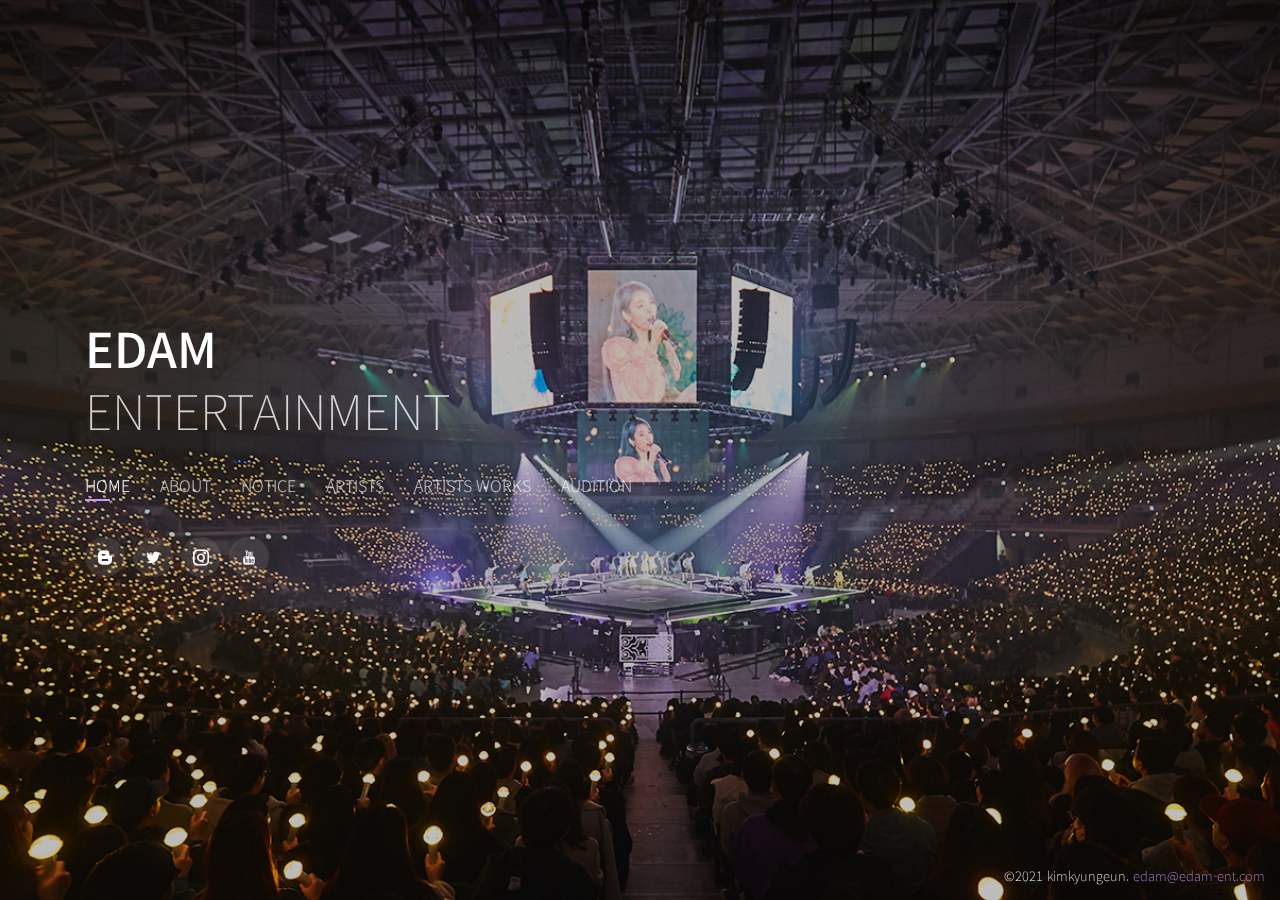
<file: index.html>
<!DOCTYPE html>
<html lang="ko">

<head>
  <meta charset="utf-8">
  <meta content="width=device-width, initial-scale=1.0" name="viewport">

  <title>EDAM</title>
  <meta content="" name="description">
  <meta content="" name="keywords">

  <!-- Favicons -->
  <!-- <link href="assets/img/favicon.png" rel="icon">
  <link href="assets/img/apple-touch-icon.png" rel="apple-touch-icon"> -->

  <!-- Google Fonts -->
  <link href="https://fonts.googleapis.com/css2?family=Noto+Sans+KR:wght@100;300;400;500;700;900&display=swap" rel="stylesheet">
  
  <!-- Vendor CSS Files -->
  <link href="assets/vendor/bootstrap/css/bootstrap.min.css" rel="stylesheet">
  <link href="assets/vendor/icofont/icofont.min.css" rel="stylesheet">
  <link href="assets/vendor/remixicon/remixicon.css" rel="stylesheet">
  <link href="assets/vendor/owl.carousel/assets/owl.carousel.min.css" rel="stylesheet">
  <link href="assets/vendor/boxicons/css/boxicons.min.css" rel="stylesheet">
  <!-- <link href="assets/vendor/aos/aos.css" rel="stylesheet"> -->
  <link href="assets/vendor/venobox/venobox.css" rel="stylesheet">

  <!-- Template Main CSS File -->
  <link href="assets/css/style.css" rel="stylesheet">
</head>

<body>

  <!-- ======= Header ======= -->
  <header id="header" class="header-tops">
    <div class="container">

      <h1><a href="index.html">EDAM</a></h1>
      <h2>ENTERTAINMENT</h2>

      <nav class="nav-menu d-none d-lg-block">
        <ul>
          <li class="active"><a href="#header">Home</a></li>
          <li><a href="#about">About</a></li>
          <li><a href="#notice">Notice</a></li>
          <li><a href="#artists">Artists</a></li>
          <li><a href="#portfolio">Artists works</a></li>
          <li><a href="#contact">AUDITION</a></li>
        </ul>
      </nav><!-- .nav-menu -->

      <div class="social-links">
        <a href="https://m.post.naver.com/edament" class="naver_post"><i class="icofont-blogger"></i></a>
        <a href="https://twitter.com/edam_ent" class="twitter"><i class="icofont-twitter"></i></a>
        <a href="https://www.instagram.com/EDAM.Official/" class="instagram"><i class="icofont-instagram"></i></a>
        <a href="https://www.youtube.com/c/EdamEnt" class="linkedin"><i class="icofont-youtube"></i></a>
      </div>
    </div>
  </header><!-- End Header -->
  <!-- 슬라이드 배경 추가-->
  <div id="visual" class="carousel slide" data-ride="carousel">
    <!-- 도트 컨트롤러 -->
    <!-- <ul class="carousel-indicators">
      <li data-target="#visual" data-slide-to="0" class="active"></li>
      <li data-target="#visual" data-slide-to="1"></li>
    </ul> -->
    <div class="carousel-inner">
      <div class="carousel-item active">
      </div>
      <div class="carousel-item">
        <img src="assets/img/slide1.jpg" alt="아이유">
      </div>
      <div class="carousel-item">
        <img src="assets/img/slide2.jpg" alt="신세경">  
      </div>
      <!-- 좌/우 컨트롤러 -->
      <!-- <a class="carousel-control-prev" href="#demo" data-slide="prev">
        <span class="carousel-control-prev-icon"></span>
      </a>
      <a class="carousel-control-next" href="#demo" data-slide="next">
        <span class="carousel-control-next-icon"></span>
      </a> -->
    </div>
  </div>

  <!-- ======= About Section ======= -->
  <section id="about" class="about">
    <div class="about-me container">

      <div class="section-title">
        <h2>EDAM ENTERTAINMENT</h2>
        <p>About</p>
      </div>

      <div class="row">
        <div class="col-lg-12 pt-4 pt-lg-0 content">
          <p>
            EDAM은 MADE를 거꾸로 나열한 것이며<br/>순수 한글말로 이다음의 새로운 세상을 만들어 나가겠다는 의지가 담겨있습니다.
          </p>
          <p>
            뻔한 생각을 뒤집어 시대를 뛰어넘는 새로운 엔터테인먼트 산업을 지향하며,<br/>
            사랑받는 것을 넘어 사랑을 줄 수 있고<br/><br/>

            꿈꾸는 것을 넘어 꿈을 실현할 수 있고<br/>
            어떤 것보다 사람을 먼저 위하는<br/>
            Global 엔터테인먼트 비즈니스를 선도하고 있습니다.
          </p>
          <p>
            그런 가치로운 곳이 이담이 될 수 있도록<br/>이다음의 세상을 아름답게 메이드 하는 EDAM으로 발돋움할 것입니다.
          </p>
        </div>
      </div>
    </div>
  </section><!-- End About Section -->

  <!-- ======= Notice Section ======= -->
  <section id="notice" class="notice">
    <div class="container">

      <div class="section-title">
        <h2>EDAM ENTERTAINMENT</h2>
        <p>Notice</p>
      </div>

      <div class="row">
        <div class="col-lg-6">
          <h3 class="resume-title">2021.07</h3>
          <div class="resume-item pb-0">
            <h4>[공지] Welcome to EDAM, Shin SaeKyeong</h4>
            <h5><a href="#">+더보기</a></h5>
          </div>

          <h3 class="resume-title">2021.04</h3>
          <div class="resume-item">
            <h4>[공지] IU 5th Album 'LILAC' PHOTO BOOK & POSTER 예약 판매</h4>
            <p>
              [예약 기간] 2021년 4월 23일(금) 16:00 ~ 5월 7일(금) 24:00<br/>
              [제품 발송] 6월 15일(화)부터 순차 발송 (변경 시 별도 공지)<br/>
              [PHOTO BOOK 제품 구성]<br/><br/>

              * 앨범 미공개 사진 및 메이킹으로 구성되어 있습니다.<br/><br/>

              - PHOTO BOOK (185*255mm / 200P)<br/>
              - MAKING PHOTO BOOK (165*215mm / 24p)<br/>
              - TRANSPARENT PHOTO CARD (90*60mm / 1TYPE)<br/>
              - HIDDEN CARD (100*70mm / 3TYPES / RANDOM1)<br/><br/>

              [POSTER 제품 구성]<br/>
              - POSTER (420*594mm / 1SET 3SHEETS)
            </p>
            <h5><a href="#">+더보기</a></h5>
          </div>
        </div>
        <div class="col-lg-6">
          <h3 class="resume-title">2021.03</h3>
          <div class="resume-item">
            <h4>[공지] IU 5th Album 'LILAC' 발매 안내</h4>
            <p>‘아이유(IU)’ 정규 5집 [LILAC]<br/>
              “안녕 꽃잎 같은 안녕”<br/>
              “내 맘에 아무 의문이 없어 난 이 다음으로 가요”<br/>
              20대의 마지막에 대해 화려한 ‘인사’를 예고했던 아이유가 봄 내음과 함께 다섯 번째 정규앨범 [LILAC]으로 돌아왔다. 4년 만에 선보이는 정규앨범 [LILAC]은 스무 살의 솔직하고 풋풋한 감성을 담아 발표했던 20대의 첫 앨범 [스무 살의 봄]과는 달리, 지금껏 지나온 20대를 10개의 트랙에 다채로운 시각으로 풀어내 그동안의 성숙해진 감성을 오롯...
            </p>
            <h5><a href="#">+더보기</a></h5>
          </div>
          <h3 class="resume-title">2020.11</h3>
          <div class="resume-item">
            <h4>[공지] IU 2021 시즌그리팅 예약 판매</h4>
            <p>
              [ 상품 정보 ]<br/>
              * 본 상품은 예약 판매 상품입니다.<br/>
              * 예약 판매일 : 2020년 11월 13일 (금) ~ 2020년 11월 27일 (금)<br/>
              * 정식 발매일 : 2020년 12월 22일 (화)<br/>
              * 판매처 : madeedam.com (madeEDAM 단독 판매)<br/>
            </p>
            <h5><a href="#">+더보기</a></h5>
          </div>
        </div>
      </div>
    </div>
  </section><!-- End Resume Section -->

  <!-- ======= Artists Section ======= -->
  <section id="artists" class="artists">
    <div class="container">

      <div class="section-title">
        <h2>EDAM ENTERTAINMENT</h2>
        <p>Artists</p>
      </div>

      <div class="row">
        <div class="col-lg-4 col-md-6 portfolio-item">
          <div class="artists-wrap">
            <img src="assets/img/portfolio/iu_photo.jpeg" class="img-fluid" alt="아이유프로필사진">
            <div class="portfolio-info">
              <h4>아이유(IU)</h4>
              <p>가수, 탤런트</p>
              <div class="portfolio-links">
                <a href="assets/img/portfolio/iu_photo.jpeg" class="venobox" title="아이유(IU)"><i class="bx bx-plus"></i></a>
                <a href="iu_details.html" data-vbtype="iframe" class="venobox" title="Profile"><i class="bx bx-link"></i></a>
              </div>
            </div>
          </div>
        </div>

        <div class="col-lg-4 col-md-6 portfolio-item">
          <div class="artists-wrap">
            <img src="assets/img/portfolio/ssk_photo.jpeg" class="img-fluid" alt="신세경프로필사진">
            <div class="portfolio-info">
              <h4>신세경</h4>
              <p>탤런트</p>
              <div class="portfolio-links">
                <a href="assets/img/portfolio/ssk_photo.jpeg" class="venobox" title="신세경"><i class="bx bx-plus"></i></a>
                <a href="ssk_details.html" data-vbtype="iframe" class="venobox" title="Profile"><i class="bx bx-link"></i></a>
              </div>
            </div>
          </div>
        </div>
      </div>

    </div>
  </section><!-- End Services Section -->

  <!-- ======= Portfolio Section ======= -->
  <section id="portfolio" class="portfolio">
    <div class="container">

      <div class="section-title">
        <h2>EDAM ENTERTAINMENT</h2>
        <p>Artists works</p>
      </div>

      <div class="row">
        <div class="col-lg-12 d-flex justify-content-center">
          <ul id="portfolio-flters">
            <li data-filter="*" class="filter-active">All</li>
            <li data-filter=".filter-album">Album</li>
            <li data-filter=".filter-drama">Drama</li>
            <li data-filter=".filter-movie">Movie</li>
          </ul>
        </div>
      </div>

      <div class="row portfolio-container">

        <div class="col-lg-4 col-md-6 portfolio-item filter-album">
          <div class="portfolio-wrap">
            <img src="assets/img/portfolio/album.jpg" class="img-fluid" alt="아이유_앨범_라일락">
            <div class="portfolio-info">
              <h4>정규 5집 IU 5th Album 'LILAC'</h4>
              <p>IU</p>
              <p>2021.03.25</p>
              <div class="portfolio-links">
                <a href="assets/img/portfolio/album.jpg" data-gall="portfolioGallery" class="venobox" title="아이유_앨범_라일락"><i class="bx bx-plus"></i></a>
                <!-- <a href="portfolio-details.html" data-gall="portfolioDetailsGallery" data-vbtype="iframe" class="venobox" title="IU_라일락"><i class="bx bx-link"></i></a> -->
              </div>
            </div>
          </div>
        </div>

        <div class="col-lg-4 col-md-6 portfolio-item filter-album">
          <div class="portfolio-wrap">
            <img src="assets/img/portfolio/album2.jpg" class="img-fluid" alt="IU_앨범_에잇">
            <div class="portfolio-info">
              <h4>디지털 싱글 에잇]</h4>
              <p>IU(Prod.&Feat. SUGA of BTS)</p>
              <p>2020.05.06</p>
              <div class="portfolio-links">
                <a href="assets/img/portfolio/album2.jpg" data-gall="portfolioGallery" class="venobox" title="아이유_앨범_에잇"><i class="bx bx-plus"></i></a>
              </div>
            </div>
          </div>
        </div>

        <div class="col-lg-4 col-md-6 portfolio-item filter-drama">
          <div class="portfolio-wrap">
            <img src="assets/img/portfolio/drama1.jpg" class="img-fluid" alt="드라마_호텔델루나">
            <div class="portfolio-info">
              <h4>tvN 토일드라마 [호텔 델루나]</h4>
              <p>‘장만월(이지은)’역</p>
              <p>2019</p>
              <div class="portfolio-links">
                <a href="assets/img/portfolio/drama1.jpg" data-gall="portfolioGallery" class="venobox" title="호텔델루나"><i class="bx bx-plus"></i></a>
              </div>
            </div>
          </div>
        </div>

        <div class="col-lg-4 col-md-6 portfolio-item filter-movie">
          <div class="portfolio-wrap">
            <img src="assets/img/portfolio/movie1.jpeg" class="img-fluid" alt="넥플릭스_페르소나">
            <div class="portfolio-info">
              <h4>NETFLIX [페르소나]러브 세트</h4>
              <p>러브 세트 ‘IU’역<br/>썩지 않게 아주 오래 ‘은’ 역<br/>밤을 걷다 ‘지은’ 역<br/>키스가 죄 ‘한나’ 역</p>
              <p>2019</p>
              <div class="portfolio-links">
                <a href="assets/img/portfolio/movie1.jpeg" data-gall="portfolioGallery" class="venobox" title="페르소나"><i class="bx bx-plus"></i></a>
              </div>
            </div>
          </div>
        </div>

        <div class="col-lg-4 col-md-6 portfolio-item filter-drama">
          <div class="portfolio-wrap">
            <img src="assets/img/portfolio/drama3.jpeg" class="img-fluid" alt="런온">
            <div class="portfolio-info">
              <h4>JTBC 수목드라마 [런 온]</h4>
              <p>‘오미주(신세경)’ 역</p>
              <p>2020</p>
              <div class="portfolio-links">
                <a href="assets/img/portfolio/drama3.jpeg" data-gall="portfolioGallery" class="venobox" title="런 온"><i class="bx bx-plus"></i></a>
              </div>
            </div>
          </div>
        </div>

        <div class="col-lg-4 col-md-6 portfolio-item filter-drama">
          <div class="portfolio-wrap">
            <img src="assets/img/portfolio/drama2.jpeg" class="img-fluid" alt="나의아저씨">
            <div class="portfolio-info">
              <h4>tvN 수목드라마 [나의 아저씨]</h4>
              <p>‘이지안(이지은)’ 역</p>
              <div class="portfolio-links">
                <a href="assets/img/portfolio/drama2.jpeg" data-gall="portfolioGallery" class="venobox" title="나의아저씨"><i class="bx bx-plus"></i></a>
              </div>
            </div>
          </div>
        </div>

        <div class="col-lg-4 col-md-6 portfolio-item filter-drama">
          <div class="portfolio-wrap">
            <img src="assets/img/portfolio/drama4.jpeg" class="img-fluid" alt="신입사관구해령">
            <div class="portfolio-info">
              <h4>MBC 수목 미니시리즈 [신입사관 구해령]</h4>
              <p>‘구해령(신세경)’ 역</p>
              <p>2019</p>
              <div class="portfolio-links">
                <a href="assets/img/portfolio/drama4.jpeg" data-gall="portfolioGallery" class="venobox" title="신입사관구해령"><i class="bx bx-plus"></i></a>
              </div>
            </div>
          </div>
        </div>

        <div class="col-lg-4 col-md-6 portfolio-item filter-album">
          <div class="portfolio-wrap">
            <img src="assets/img/portfolio/album3.jpg" class="img-fluid" alt="IU_러브포엠">
            <div class="portfolio-info">
              <h4>미니 5집 Love poem</h4>
              <p>IU</p>
              <p>2019.11.18</p>
              <div class="portfolio-links">
                <a href="assets/img/portfolio/album3.jpg" data-gall="portfolioGallery" class="venobox" title="아이유_앨범_러브포엠"><i class="bx bx-plus"></i></a>
              </div>
            </div>
          </div>
        </div>
      </div>

    </div>
  </section><!-- End Portfolio Section -->

  <!-- ======= Contact Section ======= -->
  <section id="contact" class="contact">
    <div class="container">

      <div class="section-title">
        <h2>EDAM ENTERTAINMENT</h2>
        <p>Audition</p>
      </div>

      <div class="row">
        <div class="col-md-12 d-flex align-items-stretch audi-info">
          <p class="text-center">뻔한 생각을 뒤집어 시대를 뛰어넘는 EDAM엔터테인먼트에서<br>
            다재다능한 아티스트를 기다리고 있습니다. 많은 참여 바랍니다</p>
        </div>

        <ul class="nav nav-tabs">
          <li class="nav-item">
            <a class="nav-link active" data-toggle="tab" href="#audition_info">지원안내</a>
          </li>
          <li class="nav-item">
            <a class="nav-link" data-toggle="tab" href="#faq">FAQ</a>
          </li>
        </ul>
      
        <!-- Tab panes -->
        <div class="tab-content col-md-12">
          <div id="audition_info" class="container tab-pane active"><br>
                <h3>오디션 지원 안내</h3>
                <ul>
                  <li><strong>지원 기간</strong> 수시접수</li>
                  <li><strong>지원 자격</strong> 국적, 성별, 학력, 나이 제한 없음</li>
                  <li><strong>지원 방법</strong> 이메일 접수 audition@edam-ent.com</li>
                </ul>
                <p> 이메일 접수 시 메일 제목은 ‘[EDAM오디션/오디션 지원 분야(가수or연기)] 이름_생년월일’ 통일<br><br>
                  ex) [EDAM오디션/가수] 홍길동_990101 / [EDAM오디션/연기] 홍길동_990101<br><br>
                  <strong class="text-danger">*직접 방문 접수는 받지 않고 있습니다.</strong>
                </p>
              <div class="col-lg-6 audicheck">
                <h5>가수</h5>
                <ul>
                  <li><i class="icofont-check-alt"></i>가요 1곡 / 팝송 1곡 가창 영상 (자유곡 / 총 2곡)</li>
                  <li>각 10분 이내 영상 파일 *MP4/MOV/AVI 형식 / 50mb 미만</li>
                  <li>음질이 불량하거나, 영상의 포커스가 맞지 않는 영상은 업로드를 피해주시기 바랍니다.</li>
                  <li><i class="icofont-check-alt"></i>프로필 이미지</li>
                  <li>정면 상반신 이미지 *JPG/GIF/PNG 형식</li>
                  <li>리터치 하지 않은 원본 사진 첨부 필수</li>
                  <li>(선택사항) 댄스, 악기 연주 등 특기를 보여줄 수 있는 영상</li>
                </ul>
              </div>
              <div class="col-lg-6 audicheck">
                <h5>연기</h5>
                <ul>
                  <li><i class="icofont-check-alt"></i>자유 연기 영상 (장르 제한 없음)</li>
                  <li>10분 이내 영상 파일 *MP4/MOV/AVI 형식 / 50mb 미만</li>
                  <li>음질이 불량하거나, 영상의 포커스가 맞지 않는 영상은 업로드를 피해주시기 바랍니다.</li>
                  <li><i class="icofont-check-alt"></i>프로필 이미지</li>
                  <li>정면 클로즈업 이미지/상반신 정면, 좌, 우 이미지/전신 이미지 (총 5장)<br/>*JPG/GIF/PNG 형식</li>
                  <li>리터치 하지 않은 원본 사진 첨부 필수</li>
                  <li>(선택사항) 댄스, 악기 연주 등 특기를 보여줄 수 있는 영상</li>
                </ul>  
              </div>
          </div>

          <div id="faq" class="container tab-pane fade faq">
            <div class="faq-list col-md-12">
              <ul>
                <li data-aos="fade-up">
                  <a data-toggle="collapse" class="collapse" href="#faq-list-1">오디션 지원 결과는 언제 알 수 있나요? <i class="bx bx-chevron-down icon-show"></i><i class="bx bx-chevron-up icon-close"></i></a>
                  <div id="faq-list-1" class="collapse show" data-parent=".faq-list">
                    <p>
                      오디션 담당자가 지원 서류 확인 후, 합격자에 한해 개별 연락 드립니다. 
                    </p>
                  </div>
                </li>
    
                <li data-aos="fade-up" data-aos-delay="100">
                  <a data-toggle="collapse" href="#faq-list-2" class="collapsed">이메일 접수 수신 확인이 되지 않습니다. <i class="bx bx-chevron-down icon-show"></i><i class="bx bx-chevron-up icon-close"></i></a>
                  <div id="faq-list-2" class="collapse" data-parent=".faq-list">
                    <p>
                      오디션 메일 계정은 보안에 따라 수신 확인이 되지 않을 수 있습니다만, 보내주시는 지원서들은 빠짐없이 확인하고 있으니 염려 않으셔도 됩니다.
                    </p>
                  </div>
                </li>
    
                <li data-aos="fade-up" data-aos-delay="200">
                  <a data-toggle="collapse" href="#faq-list-3" class="collapsed">해외 지원자도 접수 가능한가요? <i class="bx bx-chevron-down icon-show"></i><i class="bx bx-chevron-up icon-close"></i></a>
                  <div id="faq-list-3" class="collapse" data-parent=".faq-list">
                    <p>
                      네, 가능합니다. 국내 지원자들과 동일하게 지원 서류 작성하여 필수 자료와 함께 보내주세요.
                    </p>
                  </div>
                </li>
    
                <li data-aos="fade-up" data-aos-delay="300">
                  <a data-toggle="collapse" href="#faq-list-4" class="collapsed">만 14세 미만은 오디션 지원이 불가한가요? <i class="bx bx-chevron-down icon-show"></i><i class="bx bx-chevron-up icon-close"></i></a>
                  <div id="faq-list-4" class="collapse" data-parent=".faq-list">
                    <p>
                      지원 가능하나, 만 14세 미만 청소년 지원자는 법정 대리인의 정보와 오디션 동의서 확인 해주셔야 합니다.
                    </p>
                  </div>
                </li>
    
                <li data-aos="fade-up" data-aos-delay="400">
                  <a data-toggle="collapse" href="#faq-list-5" class="collapsed">여러 분야에 지원 할 수 있나요? <i class="bx bx-chevron-down icon-show"></i><i class="bx bx-chevron-up icon-close"></i></a>
                  <div id="faq-list-5" class="collapse" data-parent=".faq-list">
                    <p>
                      가능합니다. 지원서에 표기해주시고, 필수 자료를 충분히 보내주시기 바랍니다.
                    </p>
                  </div>
                </li>
    
              </ul>
            </div>
          </div>
        </div>
      </div>
      </div>

    </div>
  </section><!-- End Contact Section -->

  <div class="credits">
    &copy;2021 kimkyungeun. <a href="#">edam@edam-ent.com</a>
  </div>

  <!-- Vendor JS Files -->
  <script src="assets/vendor/jquery/jquery.min.js"></script>
  <script src="assets/vendor/bootstrap/js/bootstrap.bundle.min.js"></script>
  <script src="assets/vendor/jquery.easing/jquery.easing.min.js"></script>
  <script src="assets/vendor/php-email-form/validate.js"></script>
  <script src="assets/vendor/waypoints/jquery.waypoints.min.js"></script>
  <script src="assets/vendor/counterup/counterup.min.js"></script>
  <script src="assets/vendor/owl.carousel/owl.carousel.min.js"></script>
  <script src="assets/vendor/isotope-layout/isotope.pkgd.min.js"></script>
  <!-- <script src="assets/vendor/aos/aos.js"></script> -->
  <script src="assets/vendor/venobox/venobox.min.js"></script>
  


  <!-- Template Main JS File -->
  <script src="assets/js/main.js"></script>

</body>

</html>
</file>
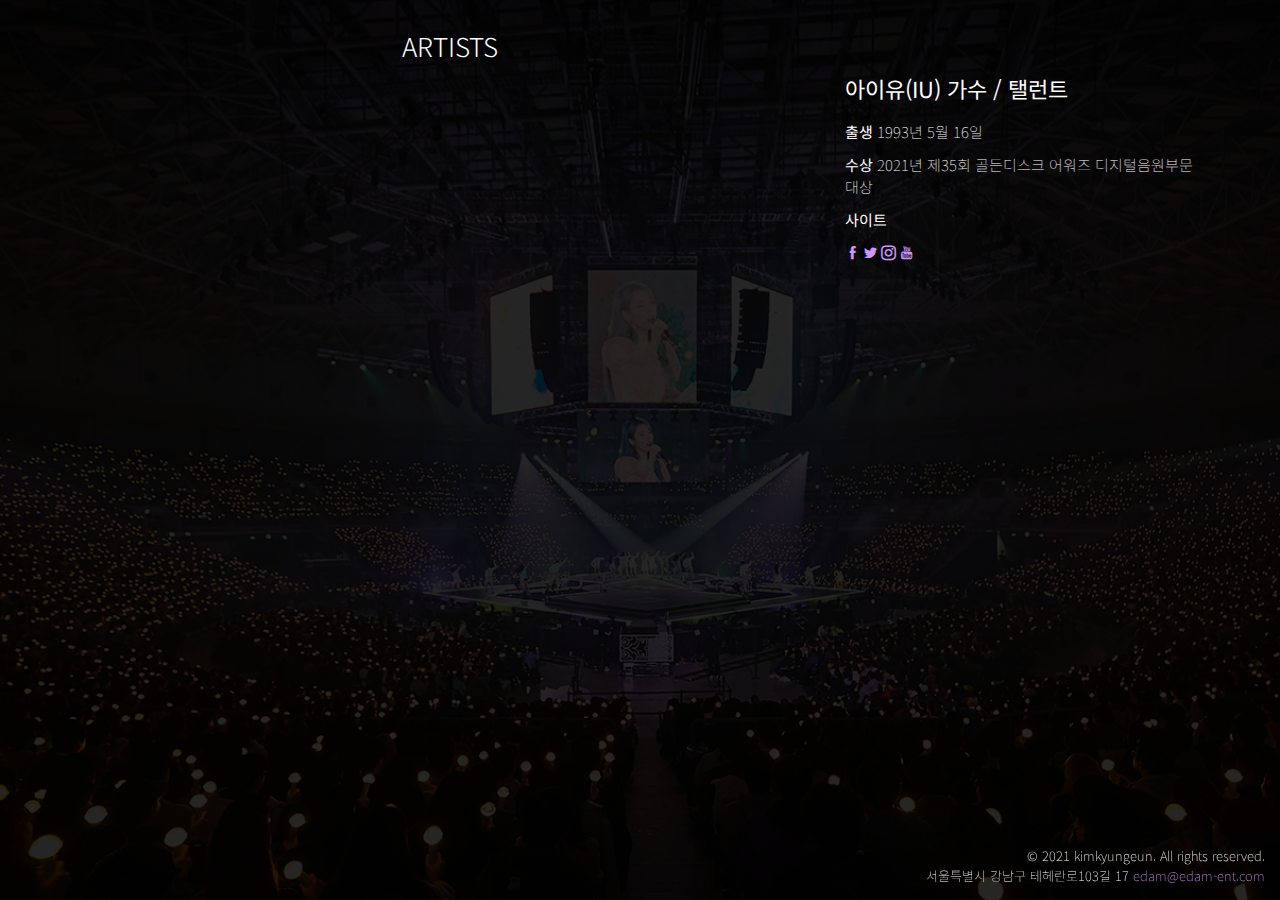
<file: iu_details.html>
<!DOCTYPE html>
<html lang="ko">

<head>
  <meta charset="utf-8">
  <meta content="width=device-width, initial-scale=1.0" name="viewport">

  <title>EDAM</title>
  <meta content="" name="description">
  <meta content="" name="keywords">

  <!-- Favicons -->
  <link href="assets/img/favicon.png" rel="icon">
  <link href="assets/img/apple-touch-icon.png" rel="apple-touch-icon">

  <!-- Google Fonts -->
  <!-- <link href="https://fonts.googleapis.com/css?family=Open+Sans:300,300i,400,400i,600,600i,700,700i|Raleway:300,300i,400,400i,500,500i,600,600i,700,700i|Poppins:300,300i,400,400i,500,500i,600,600i,700,700i" rel="stylesheet"> -->
  <link href="https://fonts.googleapis.com/css2?family=Noto+Sans+KR:wght@100;300;400;500;700;900&display=swap" rel="stylesheet">
  <!-- Vendor CSS Files -->
  <link href="assets/vendor/bootstrap/css/bootstrap.min.css" rel="stylesheet">
  <link href="assets/vendor/icofont/icofont.min.css" rel="stylesheet">
  <link href="assets/vendor/remixicon/remixicon.css" rel="stylesheet">
  <link href="assets/vendor/owl.carousel/assets/owl.carousel.min.css" rel="stylesheet">
  <link href="assets/vendor/boxicons/css/boxicons.min.css" rel="stylesheet">
  <link href="assets/vendor/venobox/venobox.css" rel="stylesheet">

  <!-- Template Main CSS File -->
  <link href="assets/css/style.css" rel="stylesheet">

  <!-- =======================================================
  * Template Name: Personal - v2.5.1
  * Template URL: https://bootstrapmade.com/personal-free-resume-bootstrap-template/
  * Author: BootstrapMade.com
  * License: https://bootstrapmade.com/license/
  ======================================================== -->
</head>

<body>

  <main id="main">

    <!-- ======= Portfolio Details ======= -->
    <div id="portfolio-details" class="portfolio-details">
      <div class="container">

        <div class="row">

          <div class="col-lg-8">
            <h2 class="portfolio-title">Artists</h2>
            <div class="owl-carousel portfolio-details-carousel photo-slide">
              <img src="assets/img/portfolio/iu_1.jpg" class="img-fluid" alt="iu_1">
              <img src="assets/img/portfolio/iu_2.jpg" class="img-fluid" alt="iu_2">
              <img src="assets/img/portfolio/iu_3.jpg" class="img-fluid" alt="iu_3">
              <img src="assets/img/portfolio/iu_4.jpg" class="img-fluid" alt="iu_4">
              <img src="assets/img/portfolio/iu_6.jpg" class="img-fluid" alt="iu_5">
            </div>
          </div>

          <div class="col-lg-4 portfolio-info">
            <h3>아이유(IU) 가수 / 탤런트</h3>
            <ul>
              <li><strong>출생</strong> 1993년 5월 16일</li>
              <li><strong>수상</strong> 2021년 제35회 골든디스크 어워즈 디지털음원부문 대상</li>
              <li><strong>사이트</strong></li>
              <li>
                <a href="#" class="naver_post"><i class="icofont-facebook"></i></a>
                <a href="#" class="twitter"><i class="icofont-twitter"></i></a>
                <a href="#" class="instagram"><i class="icofont-instagram"></i></a>
                <a href="#" class="linkedin"><i class="icofont-youtube"></i></a>
              </li>
            </ul>
          </div>

        </div>

      </div>
    </div><!-- End Portfolio Details -->

  </main><!-- End #main -->

  <div class="credits">
    <!-- All the links in the footer should remain intact. -->
    <!-- You can delete the links only if you purchased the pro version. -->
    <!-- Licensing information: https://bootstrapmade.com/license/ -->
    <!-- Purchase the pro version with working PHP/AJAX contact form: https://bootstrapmade.com/personal-free-resume-bootstrap-template/ -->
    &copy; 2021 kimkyungeun. All rights reserved.<br/>서울특별시 강남구 테헤란로103길 17 <a href="#">edam@edam-ent.com</a>
  </div>

  <!-- Vendor JS Files -->
  <script src="assets/vendor/jquery/jquery.min.js"></script>
  <script src="assets/vendor/bootstrap/js/bootstrap.bundle.min.js"></script>
  <script src="assets/vendor/jquery.easing/jquery.easing.min.js"></script>
  <script src="assets/vendor/php-email-form/validate.js"></script>
  <script src="assets/vendor/waypoints/jquery.waypoints.min.js"></script>
  <script src="assets/vendor/counterup/counterup.min.js"></script>
  <script src="assets/vendor/owl.carousel/owl.carousel.min.js"></script>
  <script src="assets/vendor/isotope-layout/isotope.pkgd.min.js"></script>
  <script src="assets/vendor/venobox/venobox.min.js"></script>

  <!-- Template Main JS File -->
  <script src="assets/js/main.js"></script>

</body>

</html>
</file>
<file: assets/vendor/venobox/venobox.css>
/* ------ venobox.css --------*/
.vbox-overlay *, .vbox-overlay *:before, .vbox-overlay *:after{
    -webkit-backface-visibility: hidden;
    -webkit-box-sizing:border-box;
    -moz-box-sizing:border-box;
    box-sizing:border-box;
}
.vbox-overlay * { 
    -webkit-backface-visibility: visible;
    backface-visibility: visible;
}
.vbox-overlay{
    display: -webkit-flex;
    display: flex;
    -webkit-flex-direction: column;
    flex-direction: column;
    -webkit-justify-content: center;
    justify-content: center;
    -webkit-align-items: center;
    align-items: center;
    position: fixed;
    left: 0;
    top: 0;
    bottom: 0;
    right: 0;
    z-index: 999999;
}

/* ----- navigation ----- */
.vbox-title{
    width: 100%;
    height: 40px;
    float: left;
    text-align: center;
    line-height: 28px;
    font-size: 12px;
    padding: 6px 50px;
    overflow: hidden;
    position: fixed;
    display: none;
    left: 0;
    z-index: 89;
}
.vbox-close{
    cursor: pointer;
    position: fixed;
    top: -1px;
    right: 0;
    width: 50px;
    height: 40px;
    padding: 6px;
    display: block;
    background-position:10px center;
    overflow: hidden;
    font-size: 24px;
    line-height: 1;
    text-align: center;
    z-index: 99;
}
.vbox-left{
    cursor: pointer;
    position: fixed;
    left: 0;
    height: 40px;
    overflow: hidden;
    line-height: 28px;
    font-size: 12px;
    z-index: 99;
    display: flex;
    align-items:center;
}
.vbox-num{
    display: inline-block;
    margin: 6px 0 6px 15px;
}
/* ----- Social share ----- */
.vbox-share{
    line-height: 28px;
    font-size: 12px;
    overflow: hidden;
    position: fixed;
    left: 0;
    z-index: 98;
    display: flex;
    align-items:center;
    justify-content: center;
    width: 100%;
    text-align: center;
}
.vbox-share svg{
    max-height: 28px;
    width: 28px;
    z-index: 10;
    margin-left: 12px;
    margin-top: 6px;
    margin-bottom: 6px;
    vertical-align: middle;
}


/* ----- navigation ARROWS ----- */
.vbox-next, .vbox-prev{
    position: fixed;
    top: 50%;
    margin-top: -15px;
    overflow: hidden;
    cursor: pointer;
    display: block;
    width: 45px;
    height: 45px;
    z-index: 99;
}
.vbox-next span, .vbox-prev span{
    position: relative;
    width: 20px;
    height: 20px;
    border: 2px solid transparent;
    border-top-color: #B6B6B6;
    border-right-color: #B6B6B6;
    text-indent: -100px;
    position: absolute;
    top: 8px;
    display: block;
}
.vbox-prev{
    left: 15px;
}
.vbox-next{
    right: 15px;
}
.vbox-prev span{
    left: 10px;
    -ms-transform: rotate(-135deg);
    -webkit-transform: rotate(-135deg);
    transform: rotate(-135deg);
}
.vbox-next span{
    -ms-transform: rotate(45deg);
    -webkit-transform: rotate(45deg);
    transform: rotate(45deg);
    right: 10px;
}
/* ------- inline window ------ */
.vbox-inline{
    width: 420px;
    height: 315px;
    height: 70vh;
    padding: 10px;
    background: #fff;
    margin: 0 auto;
    overflow: auto;
    text-align: left;
}
/* ------- Video & iFrames window ------ */
.venoframe{
    max-width: 100%;
    width: 100%;
    border: none;
    width: 100%;
    height: 260px;
    height: 70vh;
}
.venoframe.vbvid{
    height: 260px;
}
@media (min-width: 768px) {
    .venoframe, .vbox-inline{
        width: 90%;
        height: 360px;
        height: 70vh;
    }
    .venoframe.vbvid{
        width: 640px;
        height: 360px;
    }
}
@media (min-width: 992px) {
    .venoframe, .vbox-inline{
        max-width: 1200px;
        width: 80%;
        height: 540px;
        height: 70vh;
    }
    .venoframe.vbvid{
        width: 960px;
        height: 540px;
    }
}
/* 
Please do NOT edit this part! 
or at least read this note: http://i.imgur.com/7C0ws9e.gif
*/
.vbox-open{
    overflow: hidden;
}
.vbox-container{
    position: absolute;
    left: 0;
    right: 0;
    top: 0;
    bottom: 0;
    overflow-x: hidden;
    overflow-y: scroll;
    overflow-scrolling: touch;
    -webkit-overflow-scrolling: touch;
    z-index: 20;
    max-height: 100%;

}

.vbox-content{
    text-align: center;
    float: left;
    width: 100%;
    position: relative;
    overflow: hidden;
    padding: 20px 4%;
}
.vbox-container img{
    max-width: 100%;
    height: auto;
}
.vbox-figlio{
    box-shadow: 0 0 12px rgba(0,0,0,0.19), 0 6px 6px rgba(0,0,0,0.23);
    max-width: 100%;
    text-align: initial;
}
img.vbox-figlio{
    -webkit-user-select: none;
-khtml-user-select: none;
-moz-user-select: none;
-o-user-select: none;
user-select: none;
}
.vbox-content.swipe-left{
    margin-left: -200px !important;
}
.vbox-content.swipe-right{
    margin-left: 200px !important;
}
.vbox-animated{
    webkit-transition: margin 300ms ease-out;
    transition: margin 300ms ease-out;
}

/* ---------- preloader ----------
 * SPINKIT 
 * http://tobiasahlin.com/spinkit/
-------------------------------- */
.sk-double-bounce,.sk-rotating-plane{width:40px;height:40px;margin:40px auto}.sk-rotating-plane{background-color:#333;-webkit-animation:sk-rotatePlane 1.2s infinite ease-in-out;animation:sk-rotatePlane 1.2s infinite ease-in-out}@-webkit-keyframes sk-rotatePlane{0%{-webkit-transform:perspective(120px) rotateX(0) rotateY(0);transform:perspective(120px) rotateX(0) rotateY(0)}50%{-webkit-transform:perspective(120px) rotateX(-180.1deg) rotateY(0);transform:perspective(120px) rotateX(-180.1deg) rotateY(0)}100%{-webkit-transform:perspective(120px) rotateX(-180deg) rotateY(-179.9deg);transform:perspective(120px) rotateX(-180deg) rotateY(-179.9deg)}}@keyframes sk-rotatePlane{0%{-webkit-transform:perspective(120px) rotateX(0) rotateY(0);transform:perspective(120px) rotateX(0) rotateY(0)}50%{-webkit-transform:perspective(120px) rotateX(-180.1deg) rotateY(0);transform:perspective(120px) rotateX(-180.1deg) rotateY(0)}100%{-webkit-transform:perspective(120px) rotateX(-180deg) rotateY(-179.9deg);transform:perspective(120px) rotateX(-180deg) rotateY(-179.9deg)}}.sk-double-bounce{position:relative}.sk-double-bounce .sk-child{width:100%;height:100%;border-radius:50%;background-color:#333;opacity:.6;position:absolute;top:0;left:0;-webkit-animation:sk-doubleBounce 2s infinite ease-in-out;animation:sk-doubleBounce 2s infinite ease-in-out}.sk-chasing-dots .sk-child,.sk-spinner-pulse,.sk-three-bounce .sk-child{background-color:#333;border-radius:100%}.sk-double-bounce .sk-double-bounce2{-webkit-animation-delay:-1s;animation-delay:-1s}@-webkit-keyframes sk-doubleBounce{0%,100%{-webkit-transform:scale(0);transform:scale(0)}50%{-webkit-transform:scale(1);transform:scale(1)}}@keyframes sk-doubleBounce{0%,100%{-webkit-transform:scale(0);transform:scale(0)}50%{-webkit-transform:scale(1);transform:scale(1)}}.sk-wave{margin:40px auto;width:50px;height:40px;text-align:center;font-size:10px}.sk-wave .sk-rect{background-color:#333;height:100%;width:6px;display:inline-block;-webkit-animation:sk-waveStretchDelay 1.2s infinite ease-in-out;animation:sk-waveStretchDelay 1.2s infinite ease-in-out}.sk-wave .sk-rect1{-webkit-animation-delay:-1.2s;animation-delay:-1.2s}.sk-wave .sk-rect2{-webkit-animation-delay:-1.1s;animation-delay:-1.1s}.sk-wave .sk-rect3{-webkit-animation-delay:-1s;animation-delay:-1s}.sk-wave .sk-rect4{-webkit-animation-delay:-.9s;animation-delay:-.9s}.sk-wave .sk-rect5{-webkit-animation-delay:-.8s;animation-delay:-.8s}@-webkit-keyframes sk-waveStretchDelay{0%,100%,40%{-webkit-transform:scaleY(.4);transform:scaleY(.4)}20%{-webkit-transform:scaleY(1);transform:scaleY(1)}}@keyframes sk-waveStretchDelay{0%,100%,40%{-webkit-transform:scaleY(.4);transform:scaleY(.4)}20%{-webkit-transform:scaleY(1);transform:scaleY(1)}}.sk-wandering-cubes{margin:40px auto;width:40px;height:40px;position:relative}.sk-wandering-cubes .sk-cube{background-color:#333;width:10px;height:10px;position:absolute;top:0;left:0;-webkit-animation:sk-wanderingCube 1.8s ease-in-out -1.8s infinite both;animation:sk-wanderingCube 1.8s ease-in-out -1.8s infinite both}.sk-chasing-dots,.sk-spinner-pulse{width:40px;height:40px;margin:40px auto}.sk-wandering-cubes .sk-cube2{-webkit-animation-delay:-.9s;animation-delay:-.9s}@-webkit-keyframes sk-wanderingCube{0%{-webkit-transform:rotate(0);transform:rotate(0)}25%{-webkit-transform:translateX(30px) rotate(-90deg) scale(.5);transform:translateX(30px) rotate(-90deg) scale(.5)}50%{-webkit-transform:translateX(30px) translateY(30px) rotate(-179deg);transform:translateX(30px) translateY(30px) rotate(-179deg)}50.1%{-webkit-transform:translateX(30px) translateY(30px) rotate(-180deg);transform:translateX(30px) translateY(30px) rotate(-180deg)}75%{-webkit-transform:translateX(0) translateY(30px) rotate(-270deg) scale(.5);transform:translateX(0) translateY(30px) rotate(-270deg) scale(.5)}100%{-webkit-transform:rotate(-360deg);transform:rotate(-360deg)}}@keyframes sk-wanderingCube{0%{-webkit-transform:rotate(0);transform:rotate(0)}25%{-webkit-transform:translateX(30px) rotate(-90deg) scale(.5);transform:translateX(30px) rotate(-90deg) scale(.5)}50%{-webkit-transform:translateX(30px) translateY(30px) rotate(-179deg);transform:translateX(30px) translateY(30px) rotate(-179deg)}50.1%{-webkit-transform:translateX(30px) translateY(30px) rotate(-180deg);transform:translateX(30px) translateY(30px) rotate(-180deg)}75%{-webkit-transform:translateX(0) translateY(30px) rotate(-270deg) scale(.5);transform:translateX(0) translateY(30px) rotate(-270deg) scale(.5)}100%{-webkit-transform:rotate(-360deg);transform:rotate(-360deg)}}.sk-spinner-pulse{-webkit-animation:sk-pulseScaleOut 1s infinite ease-in-out;animation:sk-pulseScaleOut 1s infinite ease-in-out}@-webkit-keyframes sk-pulseScaleOut{0%{-webkit-transform:scale(0);transform:scale(0)}100%{-webkit-transform:scale(1);transform:scale(1);opacity:0}}@keyframes sk-pulseScaleOut{0%{-webkit-transform:scale(0);transform:scale(0)}100%{-webkit-transform:scale(1);transform:scale(1);opacity:0}}.sk-chasing-dots{position:relative;text-align:center;-webkit-animation:sk-chasingDotsRotate 2s infinite linear;animation:sk-chasingDotsRotate 2s infinite linear}.sk-chasing-dots .sk-child{width:60%;height:60%;display:inline-block;position:absolute;top:0;-webkit-animation:sk-chasingDotsBounce 2s infinite ease-in-out;animation:sk-chasingDotsBounce 2s infinite ease-in-out}.sk-chasing-dots .sk-dot2{top:auto;bottom:0;-webkit-animation-delay:-1s;animation-delay:-1s}@-webkit-keyframes sk-chasingDotsRotate{100%{-webkit-transform:rotate(360deg);transform:rotate(360deg)}}@keyframes sk-chasingDotsRotate{100%{-webkit-transform:rotate(360deg);transform:rotate(360deg)}}@-webkit-keyframes sk-chasingDotsBounce{0%,100%{-webkit-transform:scale(0);transform:scale(0)}50%{-webkit-transform:scale(1);transform:scale(1)}}@keyframes sk-chasingDotsBounce{0%,100%{-webkit-transform:scale(0);transform:scale(0)}50%{-webkit-transform:scale(1);transform:scale(1)}}.sk-three-bounce{margin:40px auto;width:80px;text-align:center}.sk-three-bounce .sk-child{width:20px;height:20px;display:inline-block;-webkit-animation:sk-three-bounce 1.4s ease-in-out 0s infinite both;animation:sk-three-bounce 1.4s ease-in-out 0s infinite both}.sk-circle .sk-child:before,.sk-fading-circle .sk-circle:before{display:block;border-radius:100%;content:'';background-color:#333}.sk-three-bounce .sk-bounce1{-webkit-animation-delay:-.32s;animation-delay:-.32s}.sk-three-bounce .sk-bounce2{-webkit-animation-delay:-.16s;animation-delay:-.16s}@-webkit-keyframes sk-three-bounce{0%,100%,80%{-webkit-transform:scale(0);transform:scale(0)}40%{-webkit-transform:scale(1);transform:scale(1)}}@keyframes sk-three-bounce{0%,100%,80%{-webkit-transform:scale(0);transform:scale(0)}40%{-webkit-transform:scale(1);transform:scale(1)}}.sk-circle{margin:40px auto;width:40px;height:40px;position:relative}.sk-circle .sk-child{width:100%;height:100%;position:absolute;left:0;top:0}.sk-circle .sk-child:before{margin:0 auto;width:15%;height:15%;-webkit-animation:sk-circleBounceDelay 1.2s infinite ease-in-out both;animation:sk-circleBounceDelay 1.2s infinite ease-in-out both}.sk-circle .sk-circle2{-webkit-transform:rotate(30deg);-ms-transform:rotate(30deg);transform:rotate(30deg)}.sk-circle .sk-circle3{-webkit-transform:rotate(60deg);-ms-transform:rotate(60deg);transform:rotate(60deg)}.sk-circle .sk-circle4{-webkit-transform:rotate(90deg);-ms-transform:rotate(90deg);transform:rotate(90deg)}.sk-circle .sk-circle5{-webkit-transform:rotate(120deg);-ms-transform:rotate(120deg);transform:rotate(120deg)}.sk-circle .sk-circle6{-webkit-transform:rotate(150deg);-ms-transform:rotate(150deg);transform:rotate(150deg)}.sk-circle .sk-circle7{-webkit-transform:rotate(180deg);-ms-transform:rotate(180deg);transform:rotate(180deg)}.sk-circle .sk-circle8{-webkit-transform:rotate(210deg);-ms-transform:rotate(210deg);transform:rotate(210deg)}.sk-circle .sk-circle9{-webkit-transform:rotate(240deg);-ms-transform:rotate(240deg);transform:rotate(240deg)}.sk-circle .sk-circle10{-webkit-transform:rotate(270deg);-ms-transform:rotate(270deg);transform:rotate(270deg)}.sk-circle .sk-circle11{-webkit-transform:rotate(300deg);-ms-transform:rotate(300deg);transform:rotate(300deg)}.sk-circle .sk-circle12{-webkit-transform:rotate(330deg);-ms-transform:rotate(330deg);transform:rotate(330deg)}.sk-circle .sk-circle2:before{-webkit-animation-delay:-1.1s;animation-delay:-1.1s}.sk-circle .sk-circle3:before{-webkit-animation-delay:-1s;animation-delay:-1s}.sk-circle .sk-circle4:before{-webkit-animation-delay:-.9s;animation-delay:-.9s}.sk-circle .sk-circle5:before{-webkit-animation-delay:-.8s;animation-delay:-.8s}.sk-circle .sk-circle6:before{-webkit-animation-delay:-.7s;animation-delay:-.7s}.sk-circle .sk-circle7:before{-webkit-animation-delay:-.6s;animation-delay:-.6s}.sk-circle .sk-circle8:before{-webkit-animation-delay:-.5s;animation-delay:-.5s}.sk-circle .sk-circle9:before{-webkit-animation-delay:-.4s;animation-delay:-.4s}.sk-circle .sk-circle10:before{-webkit-animation-delay:-.3s;animation-delay:-.3s}.sk-circle .sk-circle11:before{-webkit-animation-delay:-.2s;animation-delay:-.2s}.sk-circle .sk-circle12:before{-webkit-animation-delay:-.1s;animation-delay:-.1s}@-webkit-keyframes sk-circleBounceDelay{0%,100%,80%{-webkit-transform:scale(0);transform:scale(0)}40%{-webkit-transform:scale(1);transform:scale(1)}}@keyframes sk-circleBounceDelay{0%,100%,80%{-webkit-transform:scale(0);transform:scale(0)}40%{-webkit-transform:scale(1);transform:scale(1)}}.sk-cube-grid{width:40px;height:40px;margin:40px auto}.sk-cube-grid .sk-cube{width:33.33%;height:33.33%;background-color:#333;float:left;-webkit-animation:sk-cubeGridScaleDelay 1.3s infinite ease-in-out;animation:sk-cubeGridScaleDelay 1.3s infinite ease-in-out}.sk-cube-grid .sk-cube1{-webkit-animation-delay:.2s;animation-delay:.2s}.sk-cube-grid .sk-cube2{-webkit-animation-delay:.3s;animation-delay:.3s}.sk-cube-grid .sk-cube3{-webkit-animation-delay:.4s;animation-delay:.4s}.sk-cube-grid .sk-cube4{-webkit-animation-delay:.1s;animation-delay:.1s}.sk-cube-grid .sk-cube5{-webkit-animation-delay:.2s;animation-delay:.2s}.sk-cube-grid .sk-cube6{-webkit-animation-delay:.3s;animation-delay:.3s}.sk-cube-grid .sk-cube7{-webkit-animation-delay:0ms;animation-delay:0ms}.sk-cube-grid .sk-cube8{-webkit-animation-delay:.1s;animation-delay:.1s}.sk-cube-grid .sk-cube9{-webkit-animation-delay:.2s;animation-delay:.2s}@-webkit-keyframes sk-cubeGridScaleDelay{0%,100%,70%{-webkit-transform:scale3D(1,1,1);transform:scale3D(1,1,1)}35%{-webkit-transform:scale3D(0,0,1);transform:scale3D(0,0,1)}}@keyframes sk-cubeGridScaleDelay{0%,100%,70%{-webkit-transform:scale3D(1,1,1);transform:scale3D(1,1,1)}35%{-webkit-transform:scale3D(0,0,1);transform:scale3D(0,0,1)}}.sk-fading-circle{margin:40px auto;width:40px;height:40px;position:relative}.sk-fading-circle .sk-circle{width:100%;height:100%;position:absolute;left:0;top:0}.sk-fading-circle .sk-circle:before{margin:0 auto;width:15%;height:15%;-webkit-animation:sk-circleFadeDelay 1.2s infinite ease-in-out both;animation:sk-circleFadeDelay 1.2s infinite ease-in-out both}.sk-fading-circle .sk-circle2{-webkit-transform:rotate(30deg);-ms-transform:rotate(30deg);transform:rotate(30deg)}.sk-fading-circle .sk-circle3{-webkit-transform:rotate(60deg);-ms-transform:rotate(60deg);transform:rotate(60deg)}.sk-fading-circle .sk-circle4{-webkit-transform:rotate(90deg);-ms-transform:rotate(90deg);transform:rotate(90deg)}.sk-fading-circle .sk-circle5{-webkit-transform:rotate(120deg);-ms-transform:rotate(120deg);transform:rotate(120deg)}.sk-fading-circle .sk-circle6{-webkit-transform:rotate(150deg);-ms-transform:rotate(150deg);transform:rotate(150deg)}.sk-fading-circle .sk-circle7{-webkit-transform:rotate(180deg);-ms-transform:rotate(180deg);transform:rotate(180deg)}.sk-fading-circle .sk-circle8{-webkit-transform:rotate(210deg);-ms-transform:rotate(210deg);transform:rotate(210deg)}.sk-fading-circle .sk-circle9{-webkit-transform:rotate(240deg);-ms-transform:rotate(240deg);transform:rotate(240deg)}.sk-fading-circle .sk-circle10{-webkit-transform:rotate(270deg);-ms-transform:rotate(270deg);transform:rotate(270deg)}.sk-fading-circle .sk-circle11{-webkit-transform:rotate(300deg);-ms-transform:rotate(300deg);transform:rotate(300deg)}.sk-fading-circle .sk-circle12{-webkit-transform:rotate(330deg);-ms-transform:rotate(330deg);transform:rotate(330deg)}.sk-fading-circle .sk-circle2:before{-webkit-animation-delay:-1.1s;animation-delay:-1.1s}.sk-fading-circle .sk-circle3:before{-webkit-animation-delay:-1s;animation-delay:-1s}.sk-fading-circle .sk-circle4:before{-webkit-animation-delay:-.9s;animation-delay:-.9s}.sk-fading-circle .sk-circle5:before{-webkit-animation-delay:-.8s;animation-delay:-.8s}.sk-fading-circle .sk-circle6:before{-webkit-animation-delay:-.7s;animation-delay:-.7s}.sk-fading-circle .sk-circle7:before{-webkit-animation-delay:-.6s;animation-delay:-.6s}.sk-fading-circle .sk-circle8:before{-webkit-animation-delay:-.5s;animation-delay:-.5s}.sk-fading-circle .sk-circle9:before{-webkit-animation-delay:-.4s;animation-delay:-.4s}.sk-fading-circle .sk-circle10:before{-webkit-animation-delay:-.3s;animation-delay:-.3s}.sk-fading-circle .sk-circle11:before{-webkit-animation-delay:-.2s;animation-delay:-.2s}.sk-fading-circle .sk-circle12:before{-webkit-animation-delay:-.1s;animation-delay:-.1s}@-webkit-keyframes sk-circleFadeDelay{0%,100%,39%{opacity:0}40%{opacity:1}}@keyframes sk-circleFadeDelay{0%,100%,39%{opacity:0}40%{opacity:1}}.sk-folding-cube{margin:40px auto;width:40px;height:40px;position:relative;-webkit-transform:rotateZ(45deg);transform:rotateZ(45deg)}.sk-folding-cube .sk-cube{float:left;width:50%;height:50%;position:relative;-webkit-transform:scale(1.1);-ms-transform:scale(1.1);transform:scale(1.1)}.sk-folding-cube .sk-cube:before{content:'';position:absolute;top:0;left:0;width:100%;height:100%;background-color:#333;-webkit-animation:sk-foldCubeAngle 2.4s infinite linear both;animation:sk-foldCubeAngle 2.4s infinite linear both;-webkit-transform-origin:100% 100%;-ms-transform-origin:100% 100%;transform-origin:100% 100%}.sk-folding-cube .sk-cube2{-webkit-transform:scale(1.1) rotateZ(90deg);transform:scale(1.1) rotateZ(90deg)}.sk-folding-cube .sk-cube3{-webkit-transform:scale(1.1) rotateZ(180deg);transform:scale(1.1) rotateZ(180deg)}.sk-folding-cube .sk-cube4{-webkit-transform:scale(1.1) rotateZ(270deg);transform:scale(1.1) rotateZ(270deg)}.sk-folding-cube .sk-cube2:before{-webkit-animation-delay:.3s;animation-delay:.3s}.sk-folding-cube .sk-cube3:before{-webkit-animation-delay:.6s;animation-delay:.6s}.sk-folding-cube .sk-cube4:before{-webkit-animation-delay:.9s;animation-delay:.9s}@-webkit-keyframes sk-foldCubeAngle{0%,10%{-webkit-transform:perspective(140px) rotateX(-180deg);transform:perspective(140px) rotateX(-180deg);opacity:0}25%,75%{-webkit-transform:perspective(140px) rotateX(0);transform:perspective(140px) rotateX(0);opacity:1}100%,90%{-webkit-transform:perspective(140px) rotateY(180deg);transform:perspective(140px) rotateY(180deg);opacity:0}}@keyframes sk-foldCubeAngle{0%,10%{-webkit-transform:perspective(140px) rotateX(-180deg);transform:perspective(140px) rotateX(-180deg);opacity:0}25%,75%{-webkit-transform:perspective(140px) rotateX(0);transform:perspective(140px) rotateX(0);opacity:1}100%,90%{-webkit-transform:perspective(140px) rotateY(180deg);transform:perspective(140px) rotateY(180deg);opacity:0}}
</file>
<file: assets/css/style.css>
/**
* Template Name: Personal - v2.5.1
* Template URL: https://bootstrapmade.com/personal-free-resume-bootstrap-template/
* Author: BootstrapMade.com
* License: https://bootstrapmade.com/license/
*/

/*--------------------------------------------------------------
# General
--------------------------------------------------------------*/
body {
  font-family: "Noto Sans KR", sans-serif;
  font-weight: 100;
  background-color: #040404;
  color: #fff;
  position: relative;
  background: transparent;
}

body::before {
  content: "";
  position: fixed;
  background: #040404 url("../img/main_visual.jpg") top right no-repeat;
  background-size: cover;
  left: 0;
  right: 0;
  top: 0;
  height: 100vh;
  z-index: -1;
}

@media (min-width: 1024px) {
  body::before {
    background-attachment: fixed;
  }
}

a {
  color: #cb97fc;
}

a:hover {
  color: #cb97fc;
  text-decoration: none;
}

h1, h2, h3, h4, h5, h6 {
  font-family: "Noto Sans KR", sans-serif;
}

/*--------------------------------------------------------------
# Header
--------------------------------------------------------------*/
#header {
  transition: ease-in-out 0.3s;
  position: relative;
  height: 100vh;
  display: flex;
  align-items: center;
  z-index: 997;
  overflow-y: auto;
}

#header * {
  transition: ease-in-out 0.3s;
}

#header h1 {
  font-size: 48px;
  margin: 0;
  padding: 0;
  line-height: 1;
  font-weight: 500; /*700*/
  font-family: "Noto Sans KR", sans-serif;
}

#header h1 a, #header h1 a:hover {
  color: #fff;
  line-height: 1;
  display: inline-block;
}

#header h2 {
  font-size: 48px; /*font-size: 24px;*/
  margin-top: 10px;
  font-weight: 100;
  color: rgba(255, 255, 255, 0.8);
}

#header h2 span {
  color: #fff;
  border-bottom: 2px solid #cb97fc;
  padding-bottom: 6px;
}

#header img {
  padding: 0;
  margin: 0;
}

#header .social-links {
  margin-top: 40px;
  display: flex;
}

#header .social-links a {
  font-size: 16px;
  display: flex;
  justify-content: center;
  align-items: center;
  background: rgba(255, 255, 255, 0.1);
  color: #fff;
  line-height: 1;
  margin-right: 8px;
  border-radius: 50%;
  width: 40px;
  height: 40px;
}

#header .social-links a:hover {
  background: #cb97fc
}

@media (max-width: 992px) {
  #header h1 {
    font-size: 36px;
  }
  #header h2 {
    font-size: 20px;
    line-height: 30px;
  }
  #header .social-links {
    margin-top: 15px;
  }
  #header .container {
    display: flex;
    flex-direction: column;
    align-items: center;
  }

}

/*--------------------------------------------------------------
# Navigation Menu
--------------------------------------------------------------*/
/* Desktop Navigation */
.nav-menu {
  margin-top: 35px;
}

.nav-menu ul {
  display: flex;
  margin: 0;
  padding: 0;
  list-style: none;
}

.nav-menu li + li {
  margin-left: 30px;
}

.nav-menu a {
  display: block;
  position: relative;
  color: rgba(255, 255, 255, 0.7);
  font-size: 16px;
  /* font-family: "Poppins", sans-serif; */
  text-transform:uppercase;/*추가*/
  font-weight: 300;
}

.nav-menu a:before {
  content: "";
  position: absolute;
  width: 0;
  height: 2px;
  bottom: -4px;
  left: 0;
  background-color: #cb97fc;
  visibility: hidden;
  width: 0px;
  transition: all 0.3s ease-in-out 0s;
}

.nav-menu a:hover:before, .nav-menu li:hover > a:before, .nav-menu .active > a:before {
  visibility: visible;
  width: 25px; /* width: 100%; */
}

.nav-menu a:hover, .nav-menu .active > a, .nav-menu li:hover > a {
  color: #fff;
  text-decoration: none;
}

/* Mobile Navigation */
.mobile-nav-toggle {
  position: fixed;
  right: 15px;
  top: 15px;
  z-index: 9998;
  border: 0;
  background: none;
  font-size: 24px;
  transition: all 0.4s;
  outline: none !important;
  line-height: 1;
  cursor: pointer;
  text-align: right;
}

.mobile-nav-toggle i {
  color: #fff;
}

.mobile-nav {
  position: fixed;
  top: 55px;
  right: 15px;
  bottom: 15px;
  left: 15px;
  z-index: 9999;
  overflow-y: auto;
  background: rgba(0, 0, 0, 0.7);
  transition: ease-in-out 0.2s;
  opacity: 0;
  visibility: hidden;
  /* border-radius: 10px; */
  padding: 10px 0;
  /*border: 2px solid rgba(255, 255, 255, 0.12); */
}

.mobile-nav * {
  margin: 0;
  padding: 0;
  list-style: none;
}

.mobile-nav a {
  display: block;
  position: relative;
  color: #fff;
  padding: 10px 20px;
  font-weight: 100; /*500*/
  outline: none;
  text-transform:uppercase;/*추가*/
}

.mobile-nav a:hover, .mobile-nav .active > a, .mobile-nav li:hover > a {
  color: #cb97fc;
  text-decoration: none;
}

.mobile-nav-overly {
  width: 100%;
  height: 100%;
  z-index: 9997;
  top: 0;
  left: 0;
  position: fixed;
  background: rgba(9, 9, 9, 0.6);
  overflow: hidden;
  display: none;
  transition: ease-in-out 0.2s;
}

.mobile-nav-active {
  overflow: hidden;
}

.mobile-nav-active .mobile-nav {
  opacity: 1;
  visibility: visible;
}

.mobile-nav-active .mobile-nav-toggle i {
  color: #fff;
}

/* Header Top : 헤더메뉴바 */
#header.header-top {
  height: 80px;
  position: fixed;
  left: 0;
  top: 0;
  right: 0;
  background: rgba(0, 0, 0, 0.9);
}

#header.header-top .social-links, #header.header-top h2 {
  display: none;
}

#header.header-top h1 {
  margin-right: auto;
  font-size: 36px;
}

#header.header-top .container {
  display: flex;
  align-items: center;
}

#header.header-top .nav-menu {
  margin: 0;
}

@media (max-width: 768px) {
  #header.header-top {
    height: 60px;
  }
  #header.header-top h1 {
    font-size: 26px;
  }
}

/*--------------------------------------------------------------
# Sections General
--------------------------------------------------------------*/
section {
  overflow: hidden;
  position: absolute;
  width: 100%;
  top: 140px;
  bottom: 100%;
  opacity: 0;
  transition: ease-in-out 0.4s;
  z-index: 2;
}

section.section-show {
  top: 100px;
  bottom: auto;
  opacity: 1;
  padding-bottom: 45px;
}

section .container {
  background: rgba(0, 0, 0, 0.7);
  /* background: rgba(0, 0, 0, 0.9); */
  padding: 30px;
}

@media (max-width: 768px) {
  section {
    top: 120px;
  }
  section.section-show {
    top: 80px;
  }
}

.section-title h2 {
  font-size: 14px;
  font-weight: 300; /*500*/
  padding: 0;
  line-height: 1px;
  margin: 0 0 20px 0;
  letter-spacing: 2px;
  text-transform: uppercase;
  color: #aaaaaa;
  /* font-family: "Poppins", sans-serif; */
  text-align:center; /*추가*/
}

.section-title p {
  margin: 0;
  margin: -15px 0 15px 0;
  font-size: 36px;
  font-weight: 500; /*700*/
  text-transform: uppercase;
  /* font-family: "Poppins", sans-serif; */
  color: #fff;
  text-align:center;/*추가*/
}

/*--------------------------------------------------------------
# visual : 슬라이드로 추가
--------------------------------------------------------------*/

#visual{margin:0; padding:0; width:100%; height:100%;position:fixed;top:0;left:0;}
    .carousel-inner {overflow:hidden;background:url(../img/main_visual.jpg)no-repeat 0 0;
      background-size:cover;position:relative;}
    .carousel-item img{width:100%;height:100vh !important; object-fit:cover;object-position:center;}
/*--------------------------------------------------------------
# About
--------------------------------------------------------------*/
.about-me .content p{
  text-align:center;
  margin:30px 0;
}
/*--------------------------------------------------------------
# Notice
--------------------------------------------------------------*/
.notice .resume-title {
  font-size: 26px;
  font-weight: 500; /*700*/
  margin-top: 20px;
  margin-bottom: 20px;
  color: #fff;
}

.notice .resume-item {
  padding: 0 0 20px 20px;
  margin-top: -2px;
  border-left: 2px solid rgba(255, 255, 255, 0.2);
  position: relative;
}

.notice .resume-item h4 {
  line-height: 24px; /*18px*/
  font-size: 18px;
  font-weight: 500; /*600*/
  text-transform: uppercase;
  /* font-family: "Poppins", sans-serif; */
  color: #cb97fc;
  margin-bottom: 10px;
}

.notice .resume-item h5 {
  font-size: 14px; /*16px*/
  background: rgba(0, 0, 0, 0.15); /*rgba(255, 255, 255, 0.15);*/
  padding: 5px 15px;
  display: inline-block;
  font-weight: 300; /*500*/
  margin-bottom: 10px;
  cursor:pointer;
}
.notice .resume-item h5 a{display:block;}/*추가*/

.notice .resume-item ul {
  padding-left: 20px;
}

.notice .resume-item ul li {
  padding-bottom: 10px;
}

.notice .resume-item:last-child {
  padding-bottom: 0;
}

.notice .resume-item::before {
  content: "";
  position: absolute;
  width: 16px;
  height: 16px;
  border-radius: 50px;
  left: -9px;
  top: 0;
  background: #cb97fc;
  border: 2px solid #cb97fc;
}
.notice .resume-item p{font-size: 14px;}/*추가*/

/*--------------------------------------------------------------
# artists
--------------------------------------------------------------*/
.artists .portfolio-item {
  margin:30px 0;
}

.artists .portfolio-item img{
  width: 100%;
}

.artists .artists-wrap {
  transition: 0.3s;
  position: relative;
  overflow: hidden;
  z-index: 1;
  background: rgba(0, 0, 0, 0.6);
}

.artists .artists-wrap::before {
  content: "";
  background: rgba(0, 0, 0, 0.6);
  position: absolute;
  left: 30px;
  right: 30px;
  top: 30px;
  bottom: 30px;
  transition: all ease-in-out 0.3s;
  z-index: 2;
  opacity: 0;
}

.artists .artists-wrap .portfolio-info {
  opacity: 0;
  position: absolute;
  top: 0;
  left: 0;
  right: 0;
  bottom: 0;
  text-align: center;
  z-index: 3;
  transition: all ease-in-out 0.3s;
  display: flex;
  flex-direction: column;
  justify-content: center;
  align-items: center;
}

.artists .artists-wrap .portfolio-info::before {
  display: block;
  content: "";
  width: 48px;
  height: 48px;
  position: absolute;
  top: 35px;
  left: 35px;
  border-top: 3px solid #fff;
  border-left: 3px solid #fff;
  transition: all 0.5s ease 0s;
  z-index: 9994;
}

.artists .artists-wrap .portfolio-info::after {
  display: block;
  content: "";
  width: 48px;
  height: 48px;
  position: absolute;
  bottom: 35px;
  right: 35px;
  border-bottom: 3px solid #fff;
  border-right: 3px solid #fff;
  transition: all 0.5s ease 0s;
  z-index: 9994;
}

.artists .artists-wrap .portfolio-info h4 {
  font-size: 20px;
  color: #fff;
  font-weight: 600;
}

.artists .artists-wrap .portfolio-info p {
  color: #ffffff;
  font-size: 14px;
  text-transform: uppercase;
  padding: 0;
  margin: 0;
}

.artists .artists-wrap .portfolio-links {
  text-align: center;
  z-index: 4;
}

.artists .artists-wrap .portfolio-links a {
  color: #fff;
  margin: 0 2px;
  font-size: 28px;
  display: inline-block;
  transition: 0.3s;
}

.artists .artists-wrap .portfolio-links a:hover {
  color: #cb97fc;
}

.artists .artists-wrap:hover::before {
  top: 0;
  left: 0;
  right: 0;
  bottom: 0;
  opacity: 1;
}

.artists .artists-wrap:hover .portfolio-info {
  opacity: 1;
}

.artists .artists-wrap:hover .portfolio-info::before {
  top: 15px;
  left: 15px;
}

.artists .artists-wrap:hover .portfolio-info::after {
  bottom: 15px;
  right: 15px;
}

/*--------------------------------------------------------------
# Portfolio
--------------------------------------------------------------*/
.portfolio .portfolio-item {
  margin-bottom: 30px;
}

.portfolio #portfolio-flters {
  padding: 0;
  margin: 0 auto 15px auto;
  list-style: none;
  text-align: center;
  border-radius: 50px;
  padding: 2px 15px;
}

.portfolio #portfolio-flters li {
  cursor: pointer;
  display: inline-block;
  padding: 8px 16px 10px 16px;
  font-size: 14px;
  font-weight: 300;/*600*/
  line-height: 1;
  text-transform: uppercase;
  color: #fff;
  /* background: rgba(255, 255, 255, 0.1); */
  margin: 0 3px 10px 3px;
  transition: all 0.3s ease-in-out;
  border-radius: 4px;
}

.portfolio #portfolio-flters li:hover, .portfolio #portfolio-flters li.filter-active {
  /* background: #18d26e; */
  color: #cb97fc;
}

.portfolio #portfolio-flters li:last-child {
  margin-right: 0;
}

.portfolio .portfolio-wrap {
  transition: 0.3s;
  position: relative;
  overflow: hidden;
  z-index: 1;
  background: rgba(0, 0, 0, 0.6);
}

.portfolio .portfolio-wrap::before {
  content: "";
  background: rgba(0, 0, 0, 0.6);
  position: absolute;
  left: 30px;
  right: 30px;
  top: 30px;
  bottom: 30px;
  transition: all ease-in-out 0.3s;
  z-index: 2;
  opacity: 0;
}

.portfolio .portfolio-wrap .portfolio-info {
  opacity: 0;
  position: absolute;
  top: 0;
  left: 0;
  right: 0;
  bottom: 0;
  text-align: center;
  z-index: 3;
  transition: all ease-in-out 0.3s;
  display: flex;
  flex-direction: column;
  justify-content: center;
  align-items: center;
}

.portfolio .portfolio-wrap .portfolio-info::before {
  display: block;
  content: "";
  width: 48px;
  height: 48px;
  position: absolute;
  top: 35px;
  left: 35px;
  border-top: 3px solid #fff;
  border-left: 3px solid #fff;
  transition: all 0.5s ease 0s;
  z-index: 9994;
}

.portfolio .portfolio-wrap .portfolio-info::after {
  display: block;
  content: "";
  width: 48px;
  height: 48px;
  position: absolute;
  bottom: 35px;
  right: 35px;
  border-bottom: 3px solid #fff;
  border-right: 3px solid #fff;
  transition: all 0.5s ease 0s;
  z-index: 9994;
}

.portfolio .portfolio-wrap .portfolio-info h4 {
  font-size: 20px;
  color: #fff;
  font-weight: 600;
}

.portfolio .portfolio-wrap .portfolio-info p {
  color: #ffffff;
  font-size: 14px;
  text-transform: uppercase;
  padding: 0;
  margin: 0;
}

.portfolio .portfolio-wrap .portfolio-links {
  text-align: center;
  z-index: 4;
}

.portfolio .portfolio-wrap .portfolio-links a {
  color: #fff;
  margin: 0 2px;
  font-size: 28px;
  display: inline-block;
  transition: 0.3s;
}

.portfolio .portfolio-wrap .portfolio-links a:hover {
  color: #cb97fc;
}

.portfolio .portfolio-wrap:hover::before {
  top: 0;
  left: 0;
  right: 0;
  bottom: 0;
  opacity: 1;
}

.portfolio .portfolio-wrap:hover .portfolio-info {
  opacity: 1;
}

.portfolio .portfolio-wrap:hover .portfolio-info::before {
  top: 15px;
  left: 15px;
}

.portfolio .portfolio-wrap:hover .portfolio-info::after {
  bottom: 15px;
  right: 15px;
}

/*--------------------------------------------------------------
# Contact
--------------------------------------------------------------*/
.contact .audi-info p{
  margin: 30px auto;
  text-align:center;
  font-weight:100;
  line-height: 24px;
}

.contact .nav-tabs{
  margin:30px auto;
  border-radius:0;
  border:0;
}
.contact .nav-item{
  width:200px;
  text-align:center;
  border:0;
}

.contact .nav-link{
  background-color: rgba(255, 255, 255, 0.3);
  border:0;
  border-radius:0;
  color: #fff;
}
.contact .nav-link.active{
  background-color: #cb97fc;
  border:0;
  border-radius:0;
  color: #fff;
}

.contact .tab-content{
  border-top: 2px solid  rgba(255, 255, 255, 0.2);
}
.contact .tab-content ul{
  padding:0px;
}
.contact .tab-content li{
  list-style:none;
  padding:10px 0;
}
.contact .tab-content p{
  font-size:14px;
}

.contact .tab-content .audicheck{
  background-color:rgba(20, 20, 20, 0.3);
  color:#fff;
  padding:10px;
  float:left;
}
.contact .tab-content .audicheck ul{
  padding:10px;
  font-size:14px;
}

/*--------------------------------------------------------------
# Frequently Asked Questions
--------------------------------------------------------------*/
.faq{margin-top: 30px;}
.faq .faq-list {
  padding: 10px 0; /*padding: 0 100px;*/
  width:100%;
}

.faq .faq-list ul {
  padding: 0;
  list-style: none;
}

.faq .faq-list li + li {
  margin-top: 15px;
}

.faq .faq-list li {
  padding: 20px 0; /*padding: 20px;*/
  background:none; /* background: #fff; */
  /* border-radius: 4px; */
  position: relative;
}

.faq .faq-list a {
  display: block;
  position: relative;
  /* font-family: "Poppins", sans-serif; */
  font-size: 16px;
  line-height: 24px;
  font-weight: 300; /*500*/
  padding: 0; /*padding: 0 30px;*/
  outline: none;
}


.faq .faq-list .icon-show, .faq .faq-list .icon-close {
  font-size: 24px;
  position: absolute;
  right: 0;
  top: 0;
}

.faq .faq-list p {
  margin-bottom: 0;
  padding: 10px 0 0 10px;
  font-size: 14px;/*추가*/
}

.faq .faq-list .icon-show {
  display: none;
}

.faq .faq-list a.collapsed {
  color: #fff; /*color: #343a40;*/
}

.faq .faq-list a.collapsed:hover {
  color: #cb97fc;
}

.faq .faq-list a.collapsed .icon-show {
  display: inline-block;
}

.faq .faq-list a.collapsed .icon-close {
  display: none;
}

/*--------------------------------------------------------------
# Portfolio Details
--------------------------------------------------------------*/
.portfolio-details {
  padding-top: 10px; /*40px;*/
  background: rgba(0, 0, 0, 0.8);
  position: fixed;
  left: 0;
  right: 0;
  top: 0;
  bottom: 0;
  overflow-y: auto;
}

.portfolio-details .container {
  padding-top: 20px;
  padding-bottom: 40px;
}

.portfolio-details .portfolio-title {
  font-size: 26px;
  font-weight: 300; /*700*/
  margin-bottom: 20px;
  text-align:center;/*추가*/
  text-transform:uppercase;/*추가*/

}

.portfolio-details .portfolio-details-carousel .owl-nav, .portfolio-details .portfolio-details-carousel .owl-dots {
  margin-top: 5px;
  text-align: center;
}

.portfolio-details .portfolio-details-carousel .owl-dot {
  display: inline-block;
  margin: 0 5px;
  width: 25px; /*변경*/
  height: 5px; /*변경*/
  background-color: rgba(255, 255, 255, 0.3) !important;
}

.portfolio-details .portfolio-details-carousel .owl-dot.active {
  background-color: #cb97fc !important;
}

.portfolio-details .portfolio-info {
  padding-top: 45px;
}

.portfolio-details .portfolio-info h3 {
  font-size: 22px;
  font-weight: 400;
  margin-bottom: 20px;
}

.portfolio-details .portfolio-info ul {
  list-style: none;
  padding: 0;
  font-size: 15px;
}

.portfolio-details .portfolio-info ul li + li {
  margin-top: 10px;
}

.portfolio-details .portfolio-info p {
  font-size: 15px;
  padding: 15px 0 0 0;
}

/*추가*/
.portfolio-details .photo-slide img{width: fit-content;height:400px;margin:0 auto;}

@media (max-width: 992px) {
  .portfolio-details .portfolio-info {
    padding-top: 20px;
  }
}

/*--------------------------------------------------------------
# Credits
--------------------------------------------------------------*/
.credits {
  position: fixed;
  right: 0;
  left: 0;
  bottom: 0;
  padding: 15px;
  text-align: right;
  font-size: 13px;
  color: #fff;
  z-index: 999999;
}

@media (max-width: 992px) {
  .credits {
    text-align: center;
    padding: 10px;
    background: rgba(0, 0, 0, 0.8);
  }
}

.credits a {
  color: #cb97fc;
  transition: 0.3s;
}

.credits a:hover {
  color: #fff;
}
</file>
